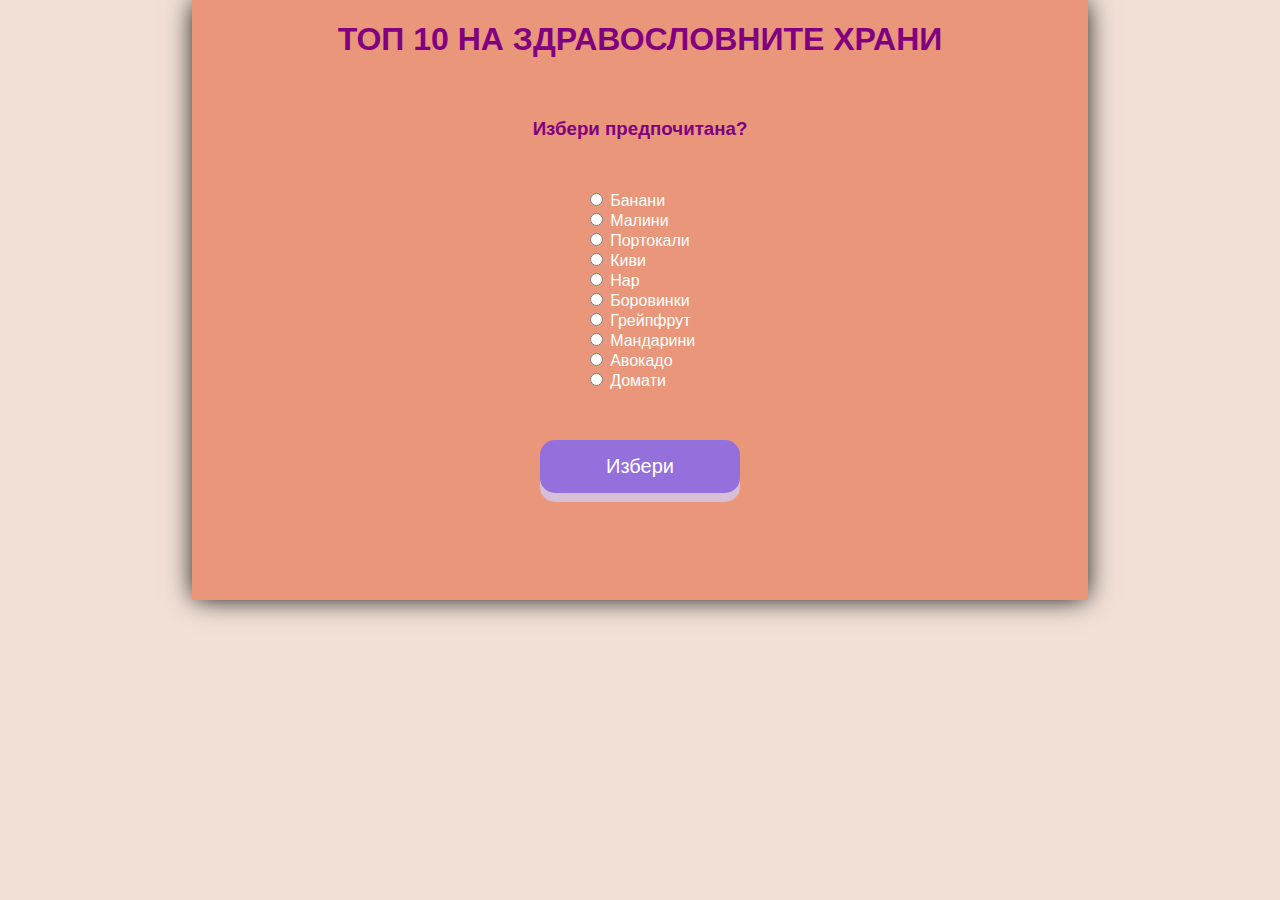
<file: index.html>
<!DOCTYPE html>
<html>
<head>
<meta charset="UTF-8">
<title>sAitO</title>
<link rel="stylesheet" href="new.css"> 
</head>
<body>
<div class="main-cont">
	<h1>ТОП 10 НА ЗДРАВОСЛОВНИТЕ ХРАНИ</h1>
		<h3>Избери предпочитана?</h3>
<form>
  <input type="radio" name="gender" value="Банани"> Банани<br>
  <input type="radio" name="gender" value="Малини"> Малини<br>
  <input type="radio" name="gender" value="Портокали"> Портокали<br>
  <input type="radio" name="gender" value="Киви"> Киви<br>
  <input type="radio" name="gender" value="Нар"> Нар<br>
  <input type="radio" name="gender" value="Боровинки"> Боровинки<br>
  <input type="radio" name="gender" value="Грейпфрут"> Грейпфрут<br>
  <input type="radio" name="gender" value="Мандарини"> Мандарини<br>
  <input type="radio" name="gender" value="Авокадо"> Авокадо<br>
  <input type="radio" name="gender" value="Домати"> Домати<br>
</form> 
		
	<form action="test2.html"> 
		<button class="button">Избери</button>
	</form>
</div>
</body>
</html>
</file>
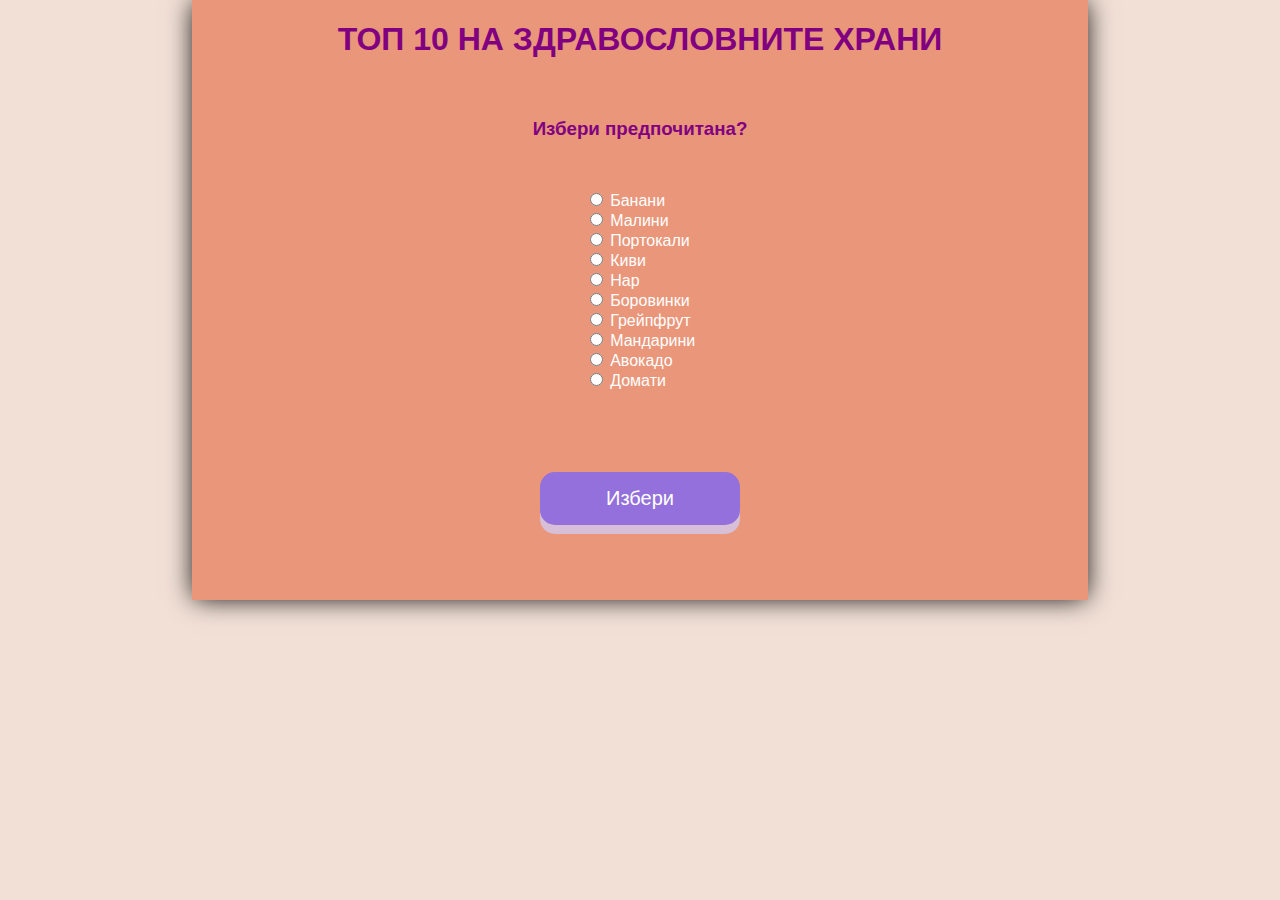
<file: test.html>
<html>
<head>
<meta charset="UTF-8">
<title>sAitO</title>
<link rel="stylesheet" href="new.css"> 
</head>
<body>
<div class="main-cont">
	<h1>ТОП 10 НА ЗДРАВОСЛОВНИТЕ ХРАНИ</h1>
		<h3>Избери предпочитана?</h3>
<form>
  <input type="radio" name="gender" value="Банани"> Банани<br>
  <input type="radio" name="gender" value="Малини"> Малини<br>
  <input type="radio" name="gender" value="Портокали"> Портокали<br>
  <input type="radio" name="gender" value="Киви"> Киви<br>
  <input type="radio" name="gender" value="Нар"> Нар<br>
  <input type="radio" name="gender" value="Боровинки"> Боровинки<br>
  <input type="radio" name="gender" value="Грейпфрут"> Грейпфрут<br>
  <input type="radio" name="gender" value="Мандарини"> Мандарини<br>
  <input type="radio" name="gender" value="Авокадо"> Авокадо<br>
  <input type="radio" name="gender" value="Домати"> Домати<br>
</form> 
		
	<form>
			<p>
				<button class="button">Избери</button>
			</p>
		</form>
</div>
</body>
</html>
</file>
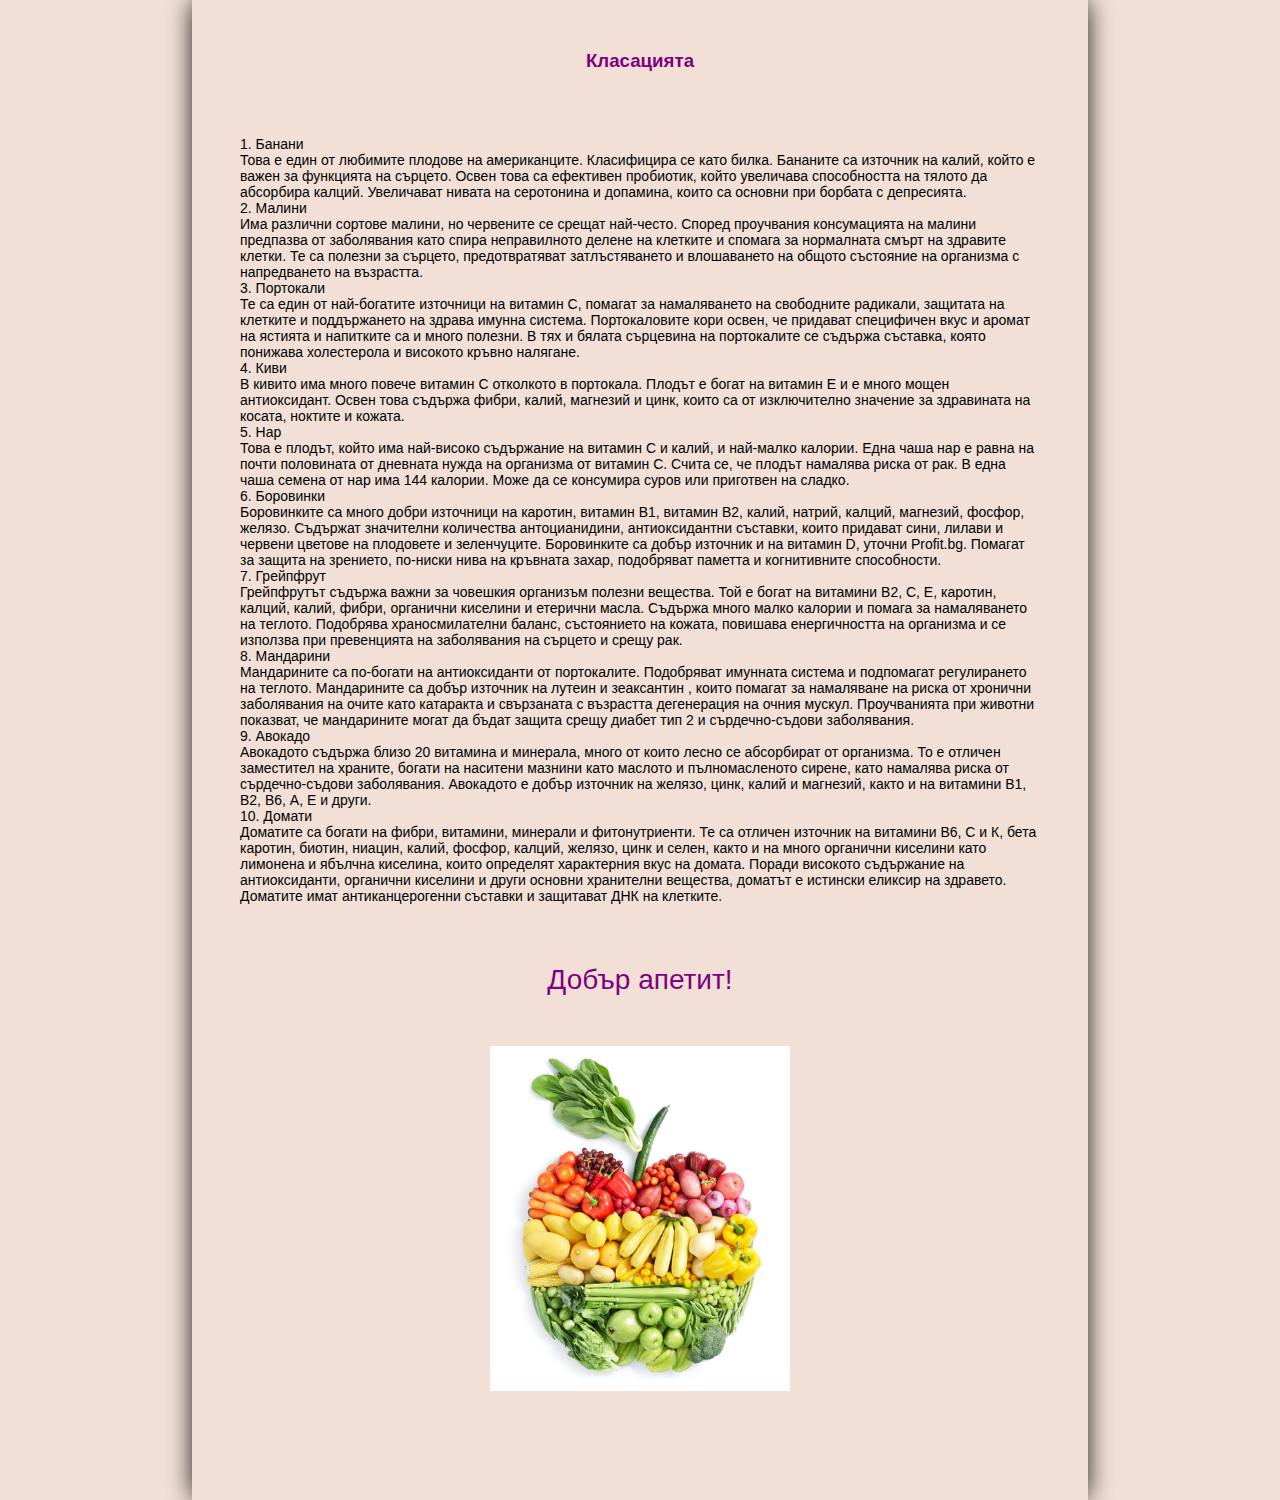
<file: test2.html>
<!DOCTYPE html>
<html>
<head>
<meta charset="UTF-8">
<title>sAitO_2</title>
<link rel="stylesheet" href="new_1.css"> 
</head>
<body>
<div class="main-cont">
	<h3>Класацията</h3>
		<p id="p2">1. Банани<br>
Това е един от любимите плодове на американците. Класифицира се като билка. Бананите са източник на калий, който е важен за функцията на сърцето. Освен това са ефективен пробиотик, който увеличава способността на тялото да абсорбира калций. Увеличават нивата на серотонина и допамина, които са основни при борбата с депресията. <br>
2. Малини<br>
Има различни сортове малини, но червените се срещат най-често. Според проучвания консумацията на малини предпазва от заболявания като спира неправилното делене на клетките и спомага за нормалната смърт на здравите клетки. Те са полезни за сърцето, предотвратяват затлъстяването и влошаването на общото състояние на организма с напредването на възрастта. <br>
3. Портокали<br>
Те са един от най-богатите източници на витамин C, помагат за намаляването на свободните радикали, защитата на клетките и поддържането на здрава имунна система. Портокаловите кори освен, че придават специфичен вкус и аромат на ястията и напитките са и много полезни. В тях и бялата сърцевина на портокалите се съдържа съставка, която понижава холестерола и високото кръвно налягане. <br>
4. Киви<br>
В кивито има много повече витамин C отколкото в портокала. Плодът е богат на витамин E и е много мощен антиоксидант. Освен това съдържа фибри, калий, магнезий и цинк, които са от изключително значение за здравината на косата, ноктите и кожата. <br>
5. Нар<br>
Това е плодът, който има най-високо съдържание на витамин C и калий, и най-малко калории. Една чаша нар е равна на почти половината от дневната нужда на организма от витамин С. Счита се, че плодът намалява риска от рак. В една чаша семена от нар има 144 калории. Може да се консумира суров или приготвен на сладко. <br>
6. Боровинки<br>
Боровинките са много добри източници на каротин, витамин В1, витамин В2, калий, натрий, калций, магнезий, фосфор, желязо. Съдържат значителни количества антоцианидини, антиоксидантни съставки, които придават сини, лилави и червени цветове на плодовете и зеленчуците. Боровинките са добър източник и на витамин D, уточни Profit.bg. Помагат за защита на зрението, по-ниски нива на кръвната захар, подобряват паметта и когнитивните способности. <br>
7. Грейпфрут<br>
Грейпфрутът съдържа важни за човешкия организъм полезни вещества. Той е богат на  витамини B2, С, Е, каротин, калций, калий, фибри, органични киселини и етерични масла. Съдържа много малко калории и помага за намаляването на теглото. Подобрява храносмилателни баланс, състоянието на кожата, повишава енергичността на организма и се използва при превенцията на заболявания на сърцето и срещу рак. <br>
8. Мандарини<br>
Мандарините са по-богати на антиоксиданти от портокалите. Подобряват имунната система и подпомагат регулирането на теглото. Мандарините са добър източник на лутеин и зеаксантин , които помагат за намаляване на риска от хронични заболявания на очите като катаракта и свързаната с възрастта дегенерация на очния мускул. Проучванията при животни показват, че мандарините могат да бъдат защита срещу диабет тип 2 и сърдечно-съдови заболявания.<br>
9. Авокадо<br>
Авокадото съдържа близо 20 витамина и минерала, много от които лесно се абсорбират от организма. То е отличен заместител на храните, богати на наситени мазнини като маслото и пълномасленото сирене, като намалява риска от сърдечно-съдови заболявания. Авокадото е добър източник на желязо, цинк, калий и магнезий, както и на витамини В1, В2, В6, А,  Е и други.<br>
10. Домати<br> 
Доматите са богати на фибри, витамини, минерали и фитонутриенти. Те са отличен източник на витамини В6, С и К, бета каротин, биотин, ниацин, калий, фосфор, калций, желязо, цинк и селен, както и на много органични киселини като лимонена и ябълчна киселина, които определят характерния вкус на домата. Поради високото съдържание на антиоксиданти, органични киселини и други основни хранителни вещества, доматът е истински еликсир на здравето. Доматите имат антиканцерогенни съставки и защитават ДНК на  клетките.
</p>
		<p1>
			Добър апетит!
			</p1>

		<a rel="stylesheet" href="fruit.jpg" target="_self" title="Bento Lunch">
			<img src="fruit.jpg" width="300" alt="A photo of a Bento lunch">
		</a>	
<div>
</body>
</file>
<file: new.css>
html{
	background-color: #F2E0D6;
	font-family: "Helvetica", "Verdana", sans-serif;
}
body{
	height: 600px;
	max-width: 800px;
	margin: 0 auto;
	padding: 0 3rem;
	background-color: #E9967A;
	color: #fff;
	box-shadow: 0 0 25px -2px #000;
}
.main-cont{
	display: flex;
	flex-direction: column;
	align-items: center;
	justify-content: center;
}
h1{
	margin-bottom:10px;
	color:#800080;
	
}
h3{
	margin: 50px;
	color:#800080;
}


p{
	color:#000000;
}

.button {
	width:200px;
	margin-top:50px;
	padding: 15px 25px;
	font-size: 20px;
	text-align: center;
	cursor: pointer;
	outline: none;
	color: #fff;
	background-color: #9370DB;
	border: none;
	border-radius: 15px;
	box-shadow: 0 9px #D8BFD8;
}

.button:hover {background-color: #9370DB}

.button:active {
	background-color: #9370DB;
	box-shadow: 0 5px #D8BFD8;
	transform: translateY(4px);
}
p1{
	margin: 50px;
	font-size: 28px;
	color:#800080;
}
#p2{
	font-size: 14px;
	color:#000000;
}
</file>
<file: new_1.css>
html{
	background-color: #F2E0D6;
	font-family: "Helvetica", "Verdana", sans-serif;
}
body{
	height: 1500px;
	max-width: 800px;
	margin: 0 auto;
	padding: 0 3rem;
	color: #fff;
	box-shadow: 0 0 25px -2px #000;
}
.main-cont{
	display: flex;
	flex-direction: column;
	align-items: center;
	justify-content: center;
}
h1{
	margin-bottom:10px;
	color:#800080;
	
}
h3{
	margin: 50px;
	color:#800080;
}


p{
	color:#000000;
}


p1{
	margin: 50px;
	font-size: 28px;
	color:#800080;
}
#p2{
	margin-bottom:10px;
	font-size: 14px;
	color:#000000;
}
a{
	margin-bottom:100px;
}
</file>
